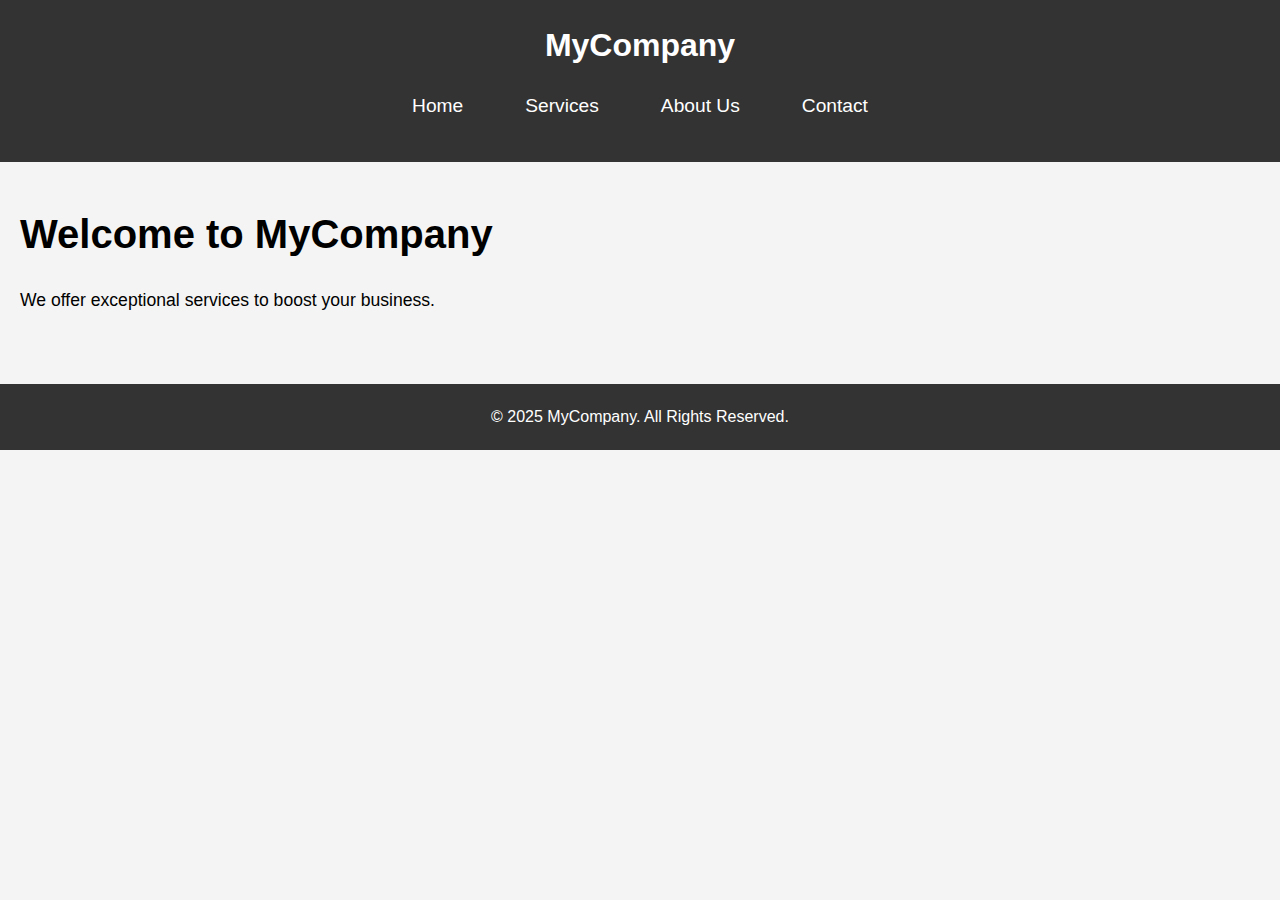
<file: index.html>
<!DOCTYPE html>
<html lang="en">
<head>
    <meta charset="UTF-8">
    <meta name="viewport" content="width=device-width, initial-scale=1.0">
    <title>Advanced Commercial Website</title>
    <link rel="stylesheet" href="styles.css">
</head>
<body>
    <!-- Header with Tab Navigation -->
    <header>
        <div class="logo">
            <h1>MyCompany</h1>
        </div>
        <nav class="navbar">
            <ul>
                <li><a href="#home" class="tab-link">Home</a></li>
                <li><a href="#services" class="tab-link">Services</a></li>
                <li><a href="#about" class="tab-link">About Us</a></li>
                <li><a href="#contact" class="tab-link">Contact</a></li>
            </ul>
        </nav>
    </header>

    <!-- Main Content Sections -->
    <section id="home" class="tab-content active">
        <h2>Welcome to MyCompany</h2>
        <p>We offer exceptional services to boost your business.</p>
    </section>

    <section id="services" class="tab-content">
        <h2>Our Services</h2>
        <p>We offer web development, app development, and digital marketing services.</p>
    </section>

    <section id="about" class="tab-content">
        <h2>About Us</h2>
        <p>We are a team of passionate professionals dedicated to delivering top-notch solutions.</p>
    </section>

    <section id="contact" class="tab-content">
        <h2>Contact Us</h2>
        <p>Get in touch with us at <strong>+123 456 7890</strong> or email us at <strong>info@mycompany.com</strong>.</p>
    </section>

    <!-- Footer -->
    <footer>
        <p>&copy; 2025 MyCompany. All Rights Reserved.</p>
    </footer>

    <script src="script.js"></script>
</body>
</html>
</file>
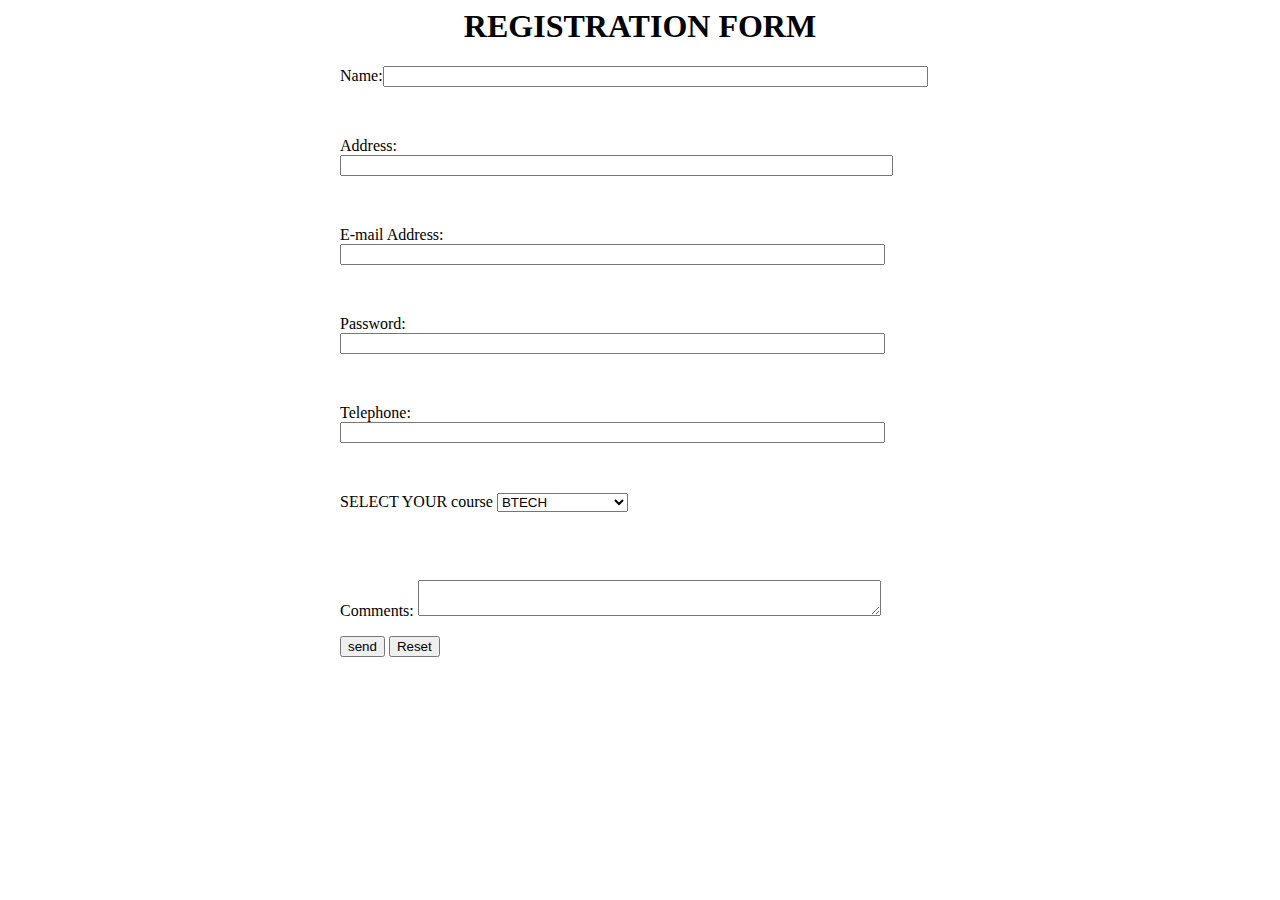
<file: 01.html>
<html>
    <head>
        <script>
            function VALIDATEDETAIL()
            {
                var name=document.forms["RegForm"]["Name"];
                var email=document.forms["RegForm"]["EMail"];
                var phone=document.forms["RegForm"]["Telephone"];
                var what=document.forms["RegForm"]["Subject"];
                var password=document.forms["RegForm"]["Password"];
                var address=document.forms["RegForm"]["Address"];
                if (name.value=="")
            {
                window.alert("Please enter your name.");
                name.focus();
                return false;
            }
            if (address.value=="")
            {
                window.alert("Please enter your address.");
                name.focus();
                return false;
            }
            if (email.value=="")
            {
                window.alert("Please enter a valid e-mail address.");
                email.focus();
                return false;
            }
            if (email.value.indexOf("@", 0) < 0) 
            {
                window.alert("Please enter a valid e-mail address.");  
                email.focus();
                return false;  
            }  
            if (email.value.indexOf(".", 0) < 0)                  
            {  
                window.alert("Please enter a valid e-mail address.");  
                email.focus();  
                return false;  
            }  
            if (phone.value == "")                            
            {  
                window.alert("Please enter your telephone number.");  
                phone.focus();  
                return false;  
            }  
            if (password.value == "")                         
            {  
                window.alert("Please enter your password");  
                password.focus();  
                return flase;  
            }     
            if (what.selectedIndex < 1)                   
            {  
                alert("Please enter your course.");  
                what.focus();  
                return false; 
            }
            return true;
        }
        </script>
        <style>
            VALIDATEDETAIL{
                font-weight:bold;
                float:left;
                width:100px;
                text-align:left;
                margin-right:10px;
                font-size:14px;
            }
            div {
                box-sizing: border-box;
                width:100%;
                border:100px solid black;
                float:left;
                align-content: center;
                align-items: center;
            }
            form {
                margin: 0 auto;
                width:600px;
            }
        </style>
    </head>
</html>
<body>
    <h1 style="text-align: center">REGISTRATION FORM</h1>
    <form name="RegForm" action="submit.php" onsubmit="return VALIDATEDETAIL()"
    method="post">
<p>Name:<input type="text" size=65 name="Name"></p><br>
<p>Address:<input type="text" size=66 name="Address"></p><br>
<p>E-mail Address:<input type="text" size=65 name="EMail"></p><br>
<p>Password:<input type="text" size=65 name="Password"></p><br>
<p>Telephone:<input type="text" size=65 name="Telephone"></p><br>
<p>SELECT YOUR course 
    <select type="text" value="" name="Subject">
        <option>BTECH</option>
        <option>BBA</option>
        <option>MCA</option>
        <option>B.COM</option>
        <option>VALIDATEDETAIL</option>
    </select>
</p><br><br>
<P>Comments: <textarea cols="55" name="Comment"></textarea></P>
<p><input type="submit" value="send" name="Submit">
<input type="reset" value="Reset" name="Reset"></p></form>
</body>
</file>
<file: styles.css>
/* Global styles */
* {
    margin: 0;
    padding: 0;
    box-sizing: border-box;
}

body {
    font-family: Arial, sans-serif;
    line-height: 1.6;
    background-color: #f4f4f4;
}

/* Header styles */
header {
    background-color: #333;
    color: white;
    padding: 20px;
    text-align: center;
}

header .logo h1 {
    font-size: 2em;
}

.navbar ul {
    list-style-type: none;
    display: flex;
    justify-content: center;
    gap: 30px;
    padding: 20px 0;
}

.navbar ul li {
    font-size: 1.2em;
}

.navbar ul li a {
    color: white;
    text-decoration: none;
    padding: 8px 16px;
    border-radius: 5px;
}

.navbar ul li a:hover {
    background-color: #28a745;
}

/* Section styles */
.tab-content {
    padding: 40px 20px;
    display: none; /* Initially hide all sections */
}

.tab-content.active {
    display: block; /* Show only the active section */
}

h2 {
    font-size: 2.5em;
    margin-bottom: 20px;
}

p {
    font-size: 1.1em;
}

/* Footer styles */
footer {
    background-color: #333;
    color: white;
    text-align: center;
    padding: 20px;
    margin-top: 30px;
}

footer p {
    font-size: 1em;
}

/* Mobile responsiveness */
@media (max-width: 768px) {
    .navbar ul {
        flex-direction: column;
        gap: 15px;
    }

    .tab-content {
        padding: 20px 10px;
    }
}
</file>
